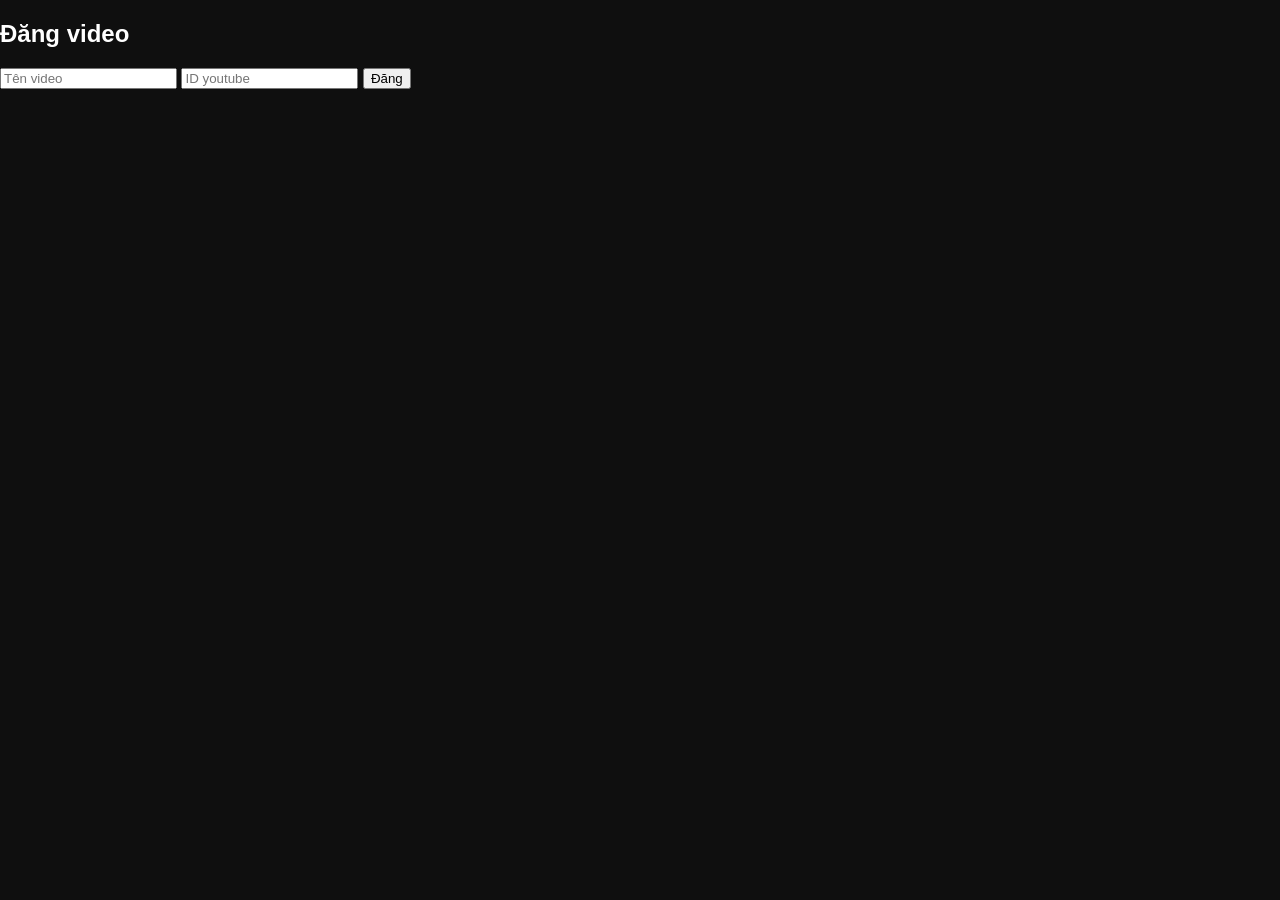
<file: upload.html>
<!DOCTYPE html>
<html>

<head>

<title>Upload video</title>

<link rel="stylesheet" href="style.css">

</head>

<body>

<h2>Đăng video</h2>

<input id="title" placeholder="Tên video">

<input id="id" placeholder="ID youtube">

<button onclick="upload()">Đăng</button>

<script src="script.js"></script>

</body>
</html>
</file>
<file: style.css>
body{

background:#0f0f0f;
color:white;
font-family:Arial;
margin:0;

}

/* HEADER */

header{

display:flex;
justify-content:space-between;
align-items:center;

padding:12px 25px;

background:#181818;

}

.logo{

color:gold;
font-size:22px;

}

.search input{

padding:8px;
width:350px;

background:#222;
border:none;
border-radius:20px;
color:white;

}


/* LAYOUT */

.layout{

display:flex;

}


/* SIDEBAR */

.sidebar{

width:200px;

background:#151515;

padding:20px;

}

.sidebar div{

padding:12px;
cursor:pointer;

}

.sidebar div:hover{

background:#222;

}


/* VIDEOS GRID */

#videos{

display:grid;

grid-template-columns:repeat(auto-fill,minmax(300px,1fr));

gap:25px;

padding:25px;

flex:1;

}


/* VIDEO CARD */

.video{

background:#1c1c1c;

border-radius:10px;

overflow:hidden;

transition:0.3s;

}

.video:hover{

transform:scale(1.05);

box-shadow:0 0 15px gold;

}

.video img{

width:100%;

}

.video p{

padding:10px;

}


/* WATCH PAGE */

.watchLayout{

display:flex;

padding:20px;

}

.player{

flex:3;

}

.suggestions{

flex:1;

padding-left:20px;

}

.suggestions .video{

margin-bottom:15px;

}
</file>
